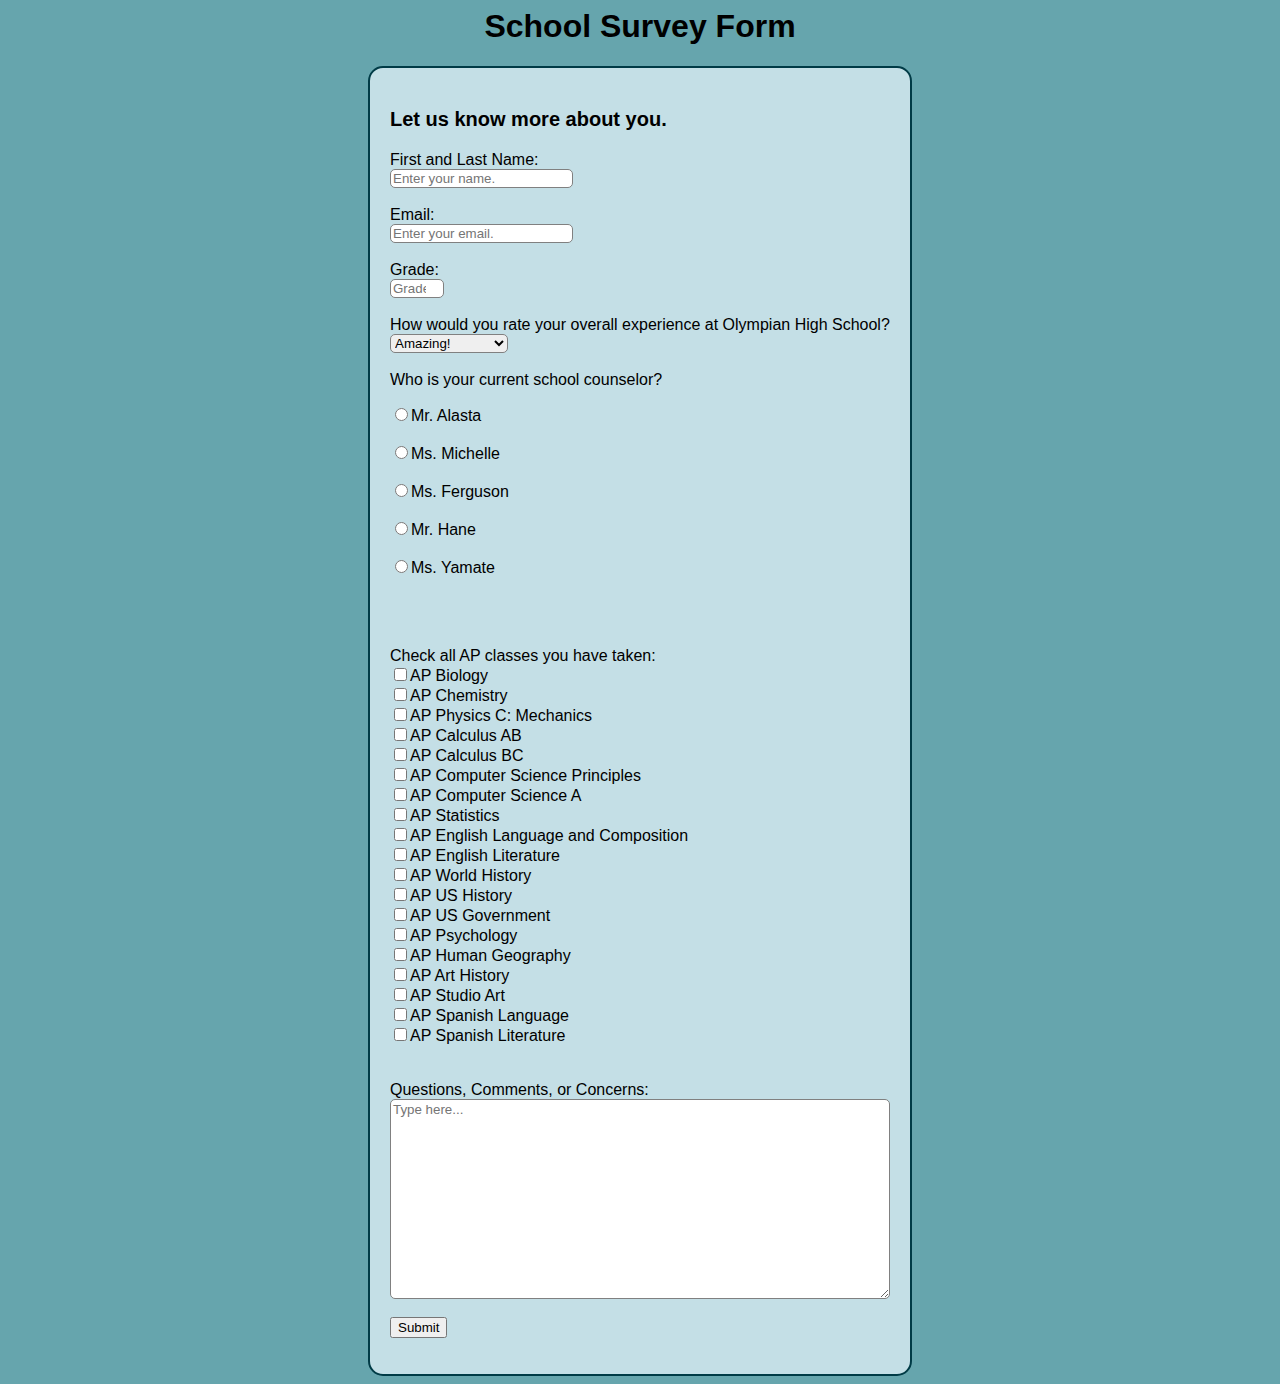
<file: Responsive-Web-Design/Survey-Form/index.html>
<html>
	<head>
		<title>School Survey Form</title>
		<link rel="stylesheet" type="text/css" href="style.css">
	</head>
	
	<body>
		<h1 id="title">School Survey Form</h1>
		
		<div id="form">
			<p id="description">Let us know more about you.</p>
			<form  id="survey-form">
				
				<label id="name-label" for="first-name">First and Last Name:</label><br>
				<input id ="name" class="form-style" type="text" name="first-name" placeholder="Enter your name." required>
				<br>
				<br>
				
				<label id="email-label" for="last-name">Email:</label><br>
				<input id="email" class="form-style" type="email" name="last-name" required placeholder="Enter your email.">
				<br>
				<br>
				
				<label id="number-label" for="id">Grade:</label><br>
				<input id="number" class="form-style" type="number" name="id" min="9" max="12" placeholder="Grade">
				<br>
				<br>
				
				<label for="overall-experience">How would you rate your overall experience at Olympian High School?</label><br>
				<select id="dropdown" class="form-style" name="overall-experience">
					<option disabled value>Select an option</option>
					<option value="amazing">Amazing!</option>
					<option value="great">Great!</option>
					<option value="good">Good!</option>
					<option value="okay">Okay.</option>
					<option value="mild">Mild</option>
					<option value="bad">Bad</option>
					<option value="horrible">Horrible</option>
				</select>
				<br>
				<br>
				
				<div class="list">
					<label for="counselor">Who is your current school counselor?</label><br>
					<ul>	
						<li class="radio"><label><input name="radio-buttons" value="1" type="radio" class="counselor">Mr. Alasta</label></li><br>
						<li class="radio"><label><input name="radio-buttons" value="2" type="radio" class="counselor">Ms. Michelle</label></li><br>
						<li class="radio"><label><input name="radio-buttons" value="3" type="radio" class="counselor">Ms. Ferguson</label></li><br>
						<li class="radio"><label><input name="radio-buttons" value="4" type="radio" class="counselor">Mr. Hane</label></li><br>
						<li class="radio"><label><input name="radio-buttons" value="5" type="radio" class="counselor">Ms. Yamate</label></li><br>
					</ul>
				</div>
				<br>
				<br>
				
				<div class="list">
					<label for="ap-classes">Check all AP classes you have taken:</label> <br>
						<input type="checkbox" name="ap-1" value="biology">AP Biology<br>
						<input type="checkbox" name="ap-2" value="chemistry">AP Chemistry<br>
						<input type="checkbox" name="ap-3" value="physics">AP Physics C: Mechanics<br>
						<input type="checkbox" name="ap-4" value="calc-ab">AP Calculus AB<br>
						<input type="checkbox" name="ap-5" value="calc-bc">AP Calculus BC<br>
						<input type="checkbox" name="ap-6" value="csp">AP Computer Science Principles<br>
						<input type="checkbox" name="ap-7" value="csa">AP Computer Science A<br>
						<input type="checkbox" name="ap-8" value="stats">AP Statistics<br>
						<input type="checkbox" name="ap-9" value="lang">AP English Language and Composition<br>
						<input type="checkbox" name="ap-10" value="lit">AP English Literature<br>
						<input type="checkbox" name="ap-11" value="wh">AP World History<br>
						<input type="checkbox" name="ap-12" value="ush">AP US History<br>
						<input type="checkbox" name="ap-13" value="us-gov">AP US Government<br>
						<input type="checkbox" name="ap-14" value="psych">AP Psychology<br>
						<input type="checkbox" name="ap-15" value="hug">AP Human Geography<br>
						<input type="checkbox" name="ap-16" value="art-h">AP Art History<br>
						<input type="checkbox" name="ap-17" value="studio">AP Studio Art<br>
						<input type="checkbox" name="ap-18" value="splang">AP Spanish Language<br>
						<input type="checkbox" name="ap-18" value="split">AP Spanish Literature<br>
				</div>
				<br>
				<br>
				
				<label for="text-area">Questions, Comments, or Concerns:</label><br>
				<textarea name="comment" class="form-style" name ="text-area" placeholder="Type here..."></textarea>
				<br>
				<br>
				
				<button id="submit" type="submit">Submit</button>
			</form>
		</div>
	</body>
</html>
</file>
<file: Responsive-Web-Design/Survey-Form/style.css>
body {
	font-family: Arial;
	background-color: #66A5AD;
	align: center;
	margin-left: auto;
	margin-right: auto;
}

h1 {
	text-align: center;
}

ul, li {
	list-style-type: none;
	padding: 0px;
	padding
}

textarea {
	width: 500px;
	height: 200px;
}

.lis, .radio {
	text-align: justify;
	position: relative;
	display: block;
	
}

.form-style {
	border-radius: 5px 5px 5px 5px;
	background-color: ;
	font-family: Arial;
	border: 1px solid grey;
}

#description {
	font-size: 20px;
	font-weight: bold;
}

#form {
	border-radius: 15px 15px 15px 15px;
	list-style-type: none;
	text-align: left;
	padding: 20px;
	background-color: #C4DFE6;
	max-width: 500px;
	margin: auto;
	border: 2px solid #003B46;
}
</file>
